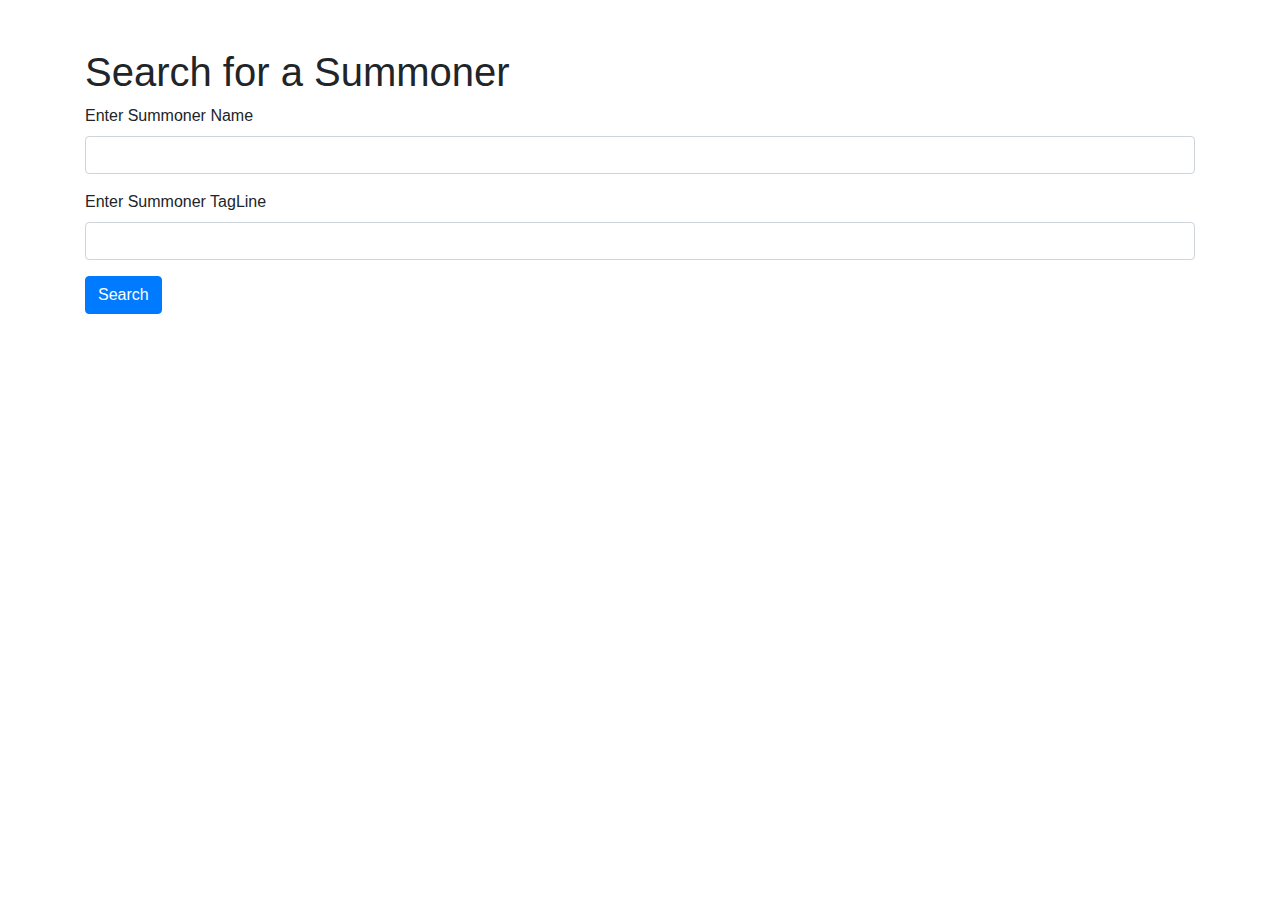
<file: templates/index.html>
<!DOCTYPE html>
<html lang="en">
<head>
    <meta charset="UTF-8">
    <meta name="viewport" content="width=device-width, initial-scale=1.0">
    <title>Summoner Search</title>
    <link rel="stylesheet" href="https://stackpath.bootstrapcdn.com/bootstrap/4.3.1/css/bootstrap.min.css">
</head>
<body>
    <div class="container">
        <h1 class="mt-5">Search for a Summoner</h1>
        <form action="/profile" method="POST">
            <div class="form-group">
                <label for="summoner_name">Enter Summoner Name</label>
                <input type="text" class="form-control" id="summoner_name" name="summoner_name" required>
            </div>
            <div class="form-group">
                <label for="summoner_tagline">Enter Summoner TagLine</label>
                <input type="text" class="form-control" id="summoner_tagline" name="summoner_tagline" required>
            </div>
            <button type="submit" class="btn btn-primary">Search</button>
        </form>
    </div>
</body>
</html>
</file>
